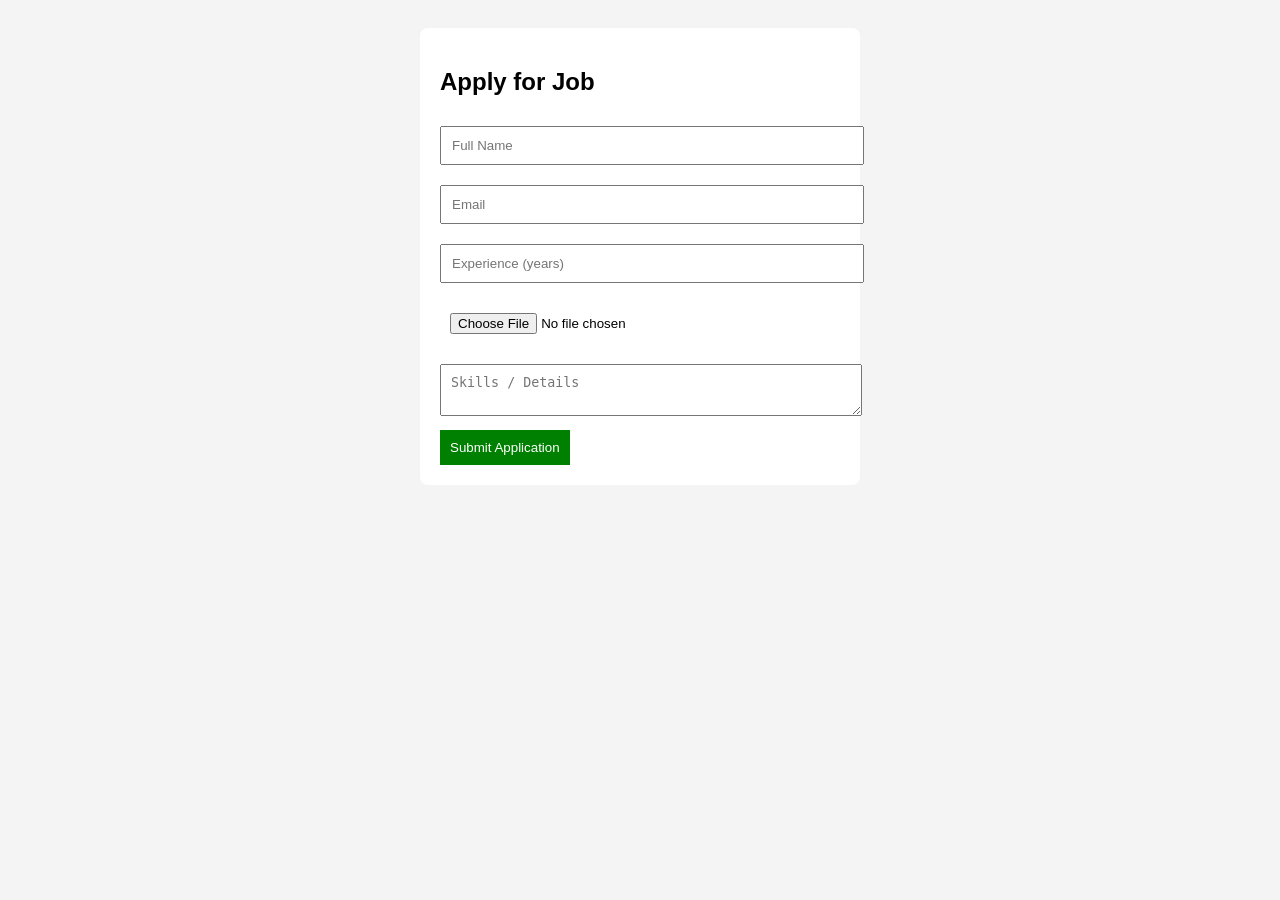
<file: apply.html>
<!DOCTYPE html>
<html>
<head>
    <title>Job Application</title>
    <style>
        body {
            font-family: Arial;
            background: #f4f4f4;
            padding: 20px;
        }
        
        .form-box {
            background: #fff;
            padding: 20px;
            max-width: 400px;
            margin: auto;
            border-radius: 8px;
        }

        input, textarea {
            width: 100%;
            padding: 10px;
            margin: 10px 0;
        }

        button {
            background: green;
            color: white;
            padding: 10px;
            border: none;
        }
    </style>
</head>
<script>
const params = new URLSearchParams(window.location.search);
const job = params.get("job");

if (job) {
    document.getElementById("jobTitle").innerText = "Applying for: " + job;
}

function submitForm(e) {
    e.preventDefault();
    alert("Application Submitted Successfully!");
    e.target.reset();
}
</script>
<body>

<div class="form-box">
    <h2>Apply for Job</h2>
    <h3 id="jobTitle"></h3>
    <form onsubmit="submitForm(event)">
        <input type="text" placeholder="Full Name" required>
        <input type="email" placeholder="Email" required>
        <input type="number" placeholder="Experience (years)" required>
        <input type="file" required>
        <textarea placeholder="Skills / Details"></textarea>

        <button type="submit">Submit Application</button>
    </form>
</div>

<script>
function submitForm(e) {
    e.preventDefault();
    alert("Application Submitted Successfully!");

    e.target.reset();
}
</script>

</body>
</html>
</file>
